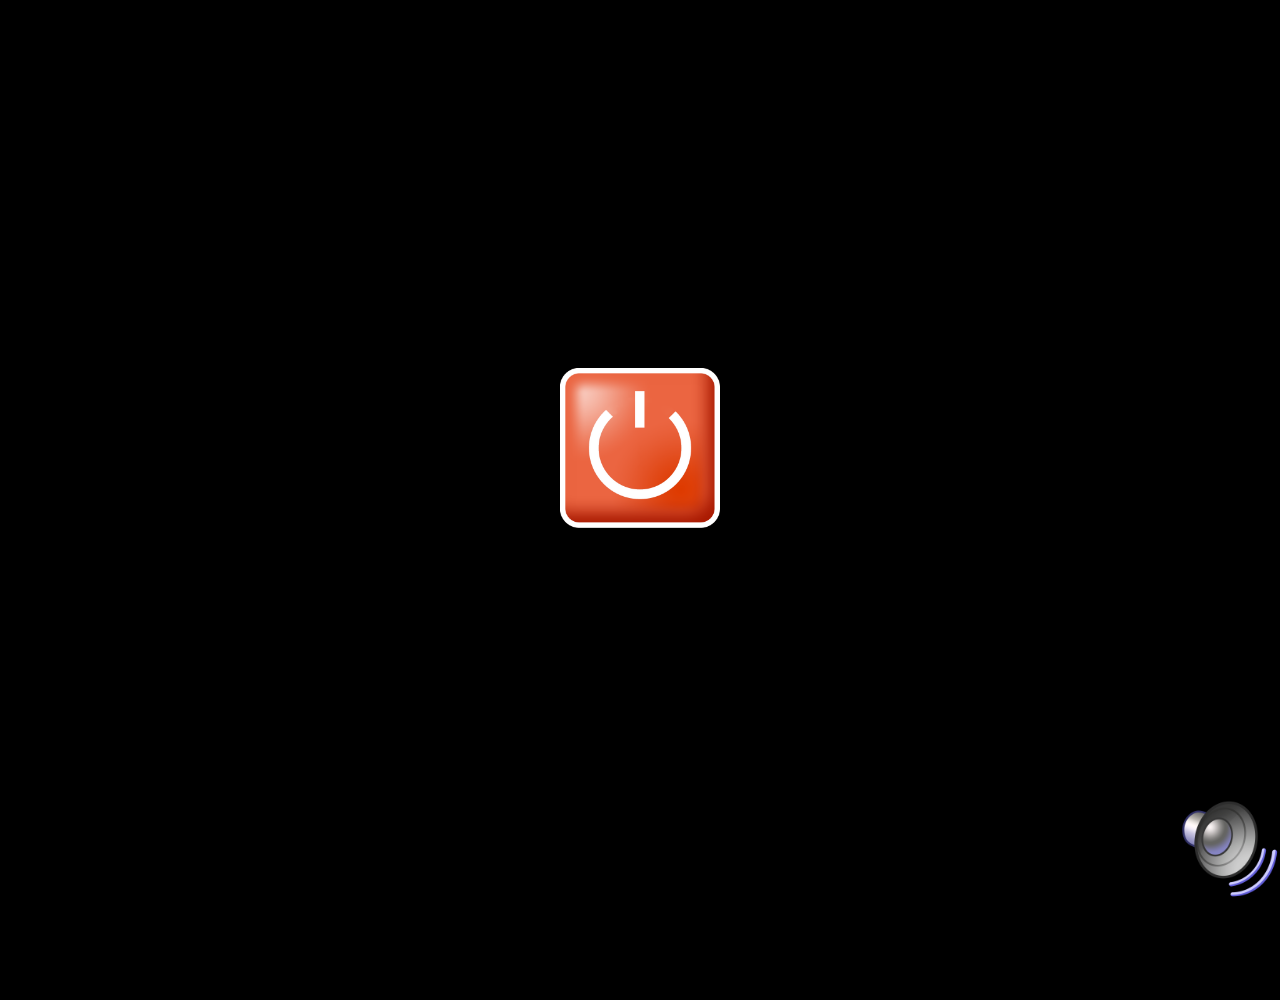
<file: index.html>
<!DOCTYPE html>
<html lang="en">
<head>
    <meta charset="UTF-8">
    <meta name="viewport" content="width=device-width, initial-scale=1.0">
    <title>Document</title>
    <link rel="stylesheet" href="styles/default.css">
    <link rel="stylesheet" href="styles/POST.css">
</head>
<body>
    <audio src="sounds/boot.mp3" id="boot_sound"></audio>
    <div id="sound_volume_panel" class="sound_volume_panel">
        <img src="images/windows_xp_icons/Volume.png" id="volume_icon" draggable="false">
        <div id="volume_range_panel" class="volume_range_panel" hidden>
            <input type="range" min="0" max="1" step="0.1" orient="vertical" id="volume_range" value="1" oninput="volumeChange(volumeRange.value)">
        </div>
    </div>
    <div id="power_button_div" class="power_button_div">
        <img src="images/start_up/power.png" id="power_button" draggable="false">
    </div>
    <div id="POST_screen" class="POST_screen">
        <header>
            <img src="images/POST/logo.png" draggable="false">
            <h1>NO COPYRIGHT OPERATING SYSTEM</h1>
            <h1>M5KPL ACPI BIOS REVISION</h1>
        </header>
        <main id="POST_main">
            <p>CPU INTOL (R) MENTION (R) QUADRA CPU E6210 @ 4.20GHz</p>
            <p>PROCESSOR SPEED : 4200 MHz</p>
            <p>MEMORY TESTING : OK</p>
            <p>TOTAL MEMORY : 1024 (DDR1 333)</p>
            <p>INITIALIZING USB CONTROLLERS : DONE</p>
            <p>USB DEVICES TOTAL : 1</p>
            <p>CHECKING FOR ERRORS...</p>
            <p>DEAD CMOS BATTERY DETECTED : CHANGE REQUIRED</p>
            <p>PRESS KEYBOARD TO CONTINUE...</p>
        </main>
        <footer>
            <h1>PRESS <b>DEL</b> TO ENTER SETUP</h1>
            <h1>28/08/2008 03:32:59 F0B-HYL-JS3CLY-1M-F0B-M0BUK-AOPZ</h1>
        </footer>
    </div>
    <div id="OS_loading_screen" class="OS_loading_screen" hidden>
        <div id="title_logo_div" class="title_logo_div">
            <img id="title_logo" class="title_logo" src="images/main_icons/passat_os_logo_big.png">
        </div>
        <p class="loading"></p>
    </div>
    <script src="scripts/loading.js"></script>
    <script src="scripts/volume.js"></script>
    <script>
        //========================================
        // launch up process
        //========================================
        const boot_sound = document.getElementById("boot_sound");
        const powerButton = document.getElementById("power_button");
        powerButton.addEventListener("mousedown", () => {
            powerButton.src = "images/start_up/power_clicked.png";
            if(boot_sound.paused){
                boot_sound.play();
                setTimeout(() => {
                    document.getElementById("power_button_div").style.display = "none";
                    booted();
                }, 3450);
            }
        });
        powerButton.addEventListener("mouseup", () => {
            powerButton.src = "images/start_up/power.png";
        });

        function booted() {
            const OSLoadingScreen = document.getElementById("OS_loading_screen");
            const POSTscreen = document.getElementById("POST_screen");
            POSTscreen.style.visibility = "visible";
            const POSTMain = document.getElementById("POST_main");
            const MainParagraphs = POSTMain.children;
            let POSTCounter = 0;
            function POSTDisplay() {
                const content = MainParagraphs[POSTCounter].textContent;
                const contentSplit = content.split(":");
                MainParagraphs[POSTCounter].textContent = contentSplit[0];
                MainParagraphs[POSTCounter].style.visibility = "visible";
                if(contentSplit.length > 1) {
                    MainParagraphs[POSTCounter].textContent += `:`;
                    setTimeout(() => {
                        MainParagraphs[POSTCounter].textContent += contentSplit[1];
                        POSTCounter++;
                        if(POSTCounter < MainParagraphs.length){
                            setTimeout(() => {
                                POSTDisplay();
                            }, 500);
                        }
                    }, 500);   
                } else {
                    POSTCounter++;
                    if(POSTCounter < MainParagraphs.length) {
                        setTimeout(() => {
                            POSTDisplay();
                        }, 1000);
                    }
                }
                if(POSTCounter >= MainParagraphs.length) {
                    window.addEventListener("keypress", (key) => {
                        if(key.charCode === 13) {
                            POSTscreen.hidden = true;
                            OSLoadingScreen.hidden = false;
                            setTimeout(() => {
                                window.location.href = "os.html";
                            }, 5000)
                        }
                    })
                }
            }
            POSTDisplay();
        }


    </script>
</body>
<!--
https://int10h.org/oldschool-pc-fonts/download/
https://www.youtube.com/watch?v=692Z_adAsMQ
https://www.deviantart.com/marchmountain/art/Windows-XP-High-Resolution-Icon-Pack-916042853
https://fontstruct.com/fontstructions/show/735108/fs_tahoma_8px
-->
</html>
</file>
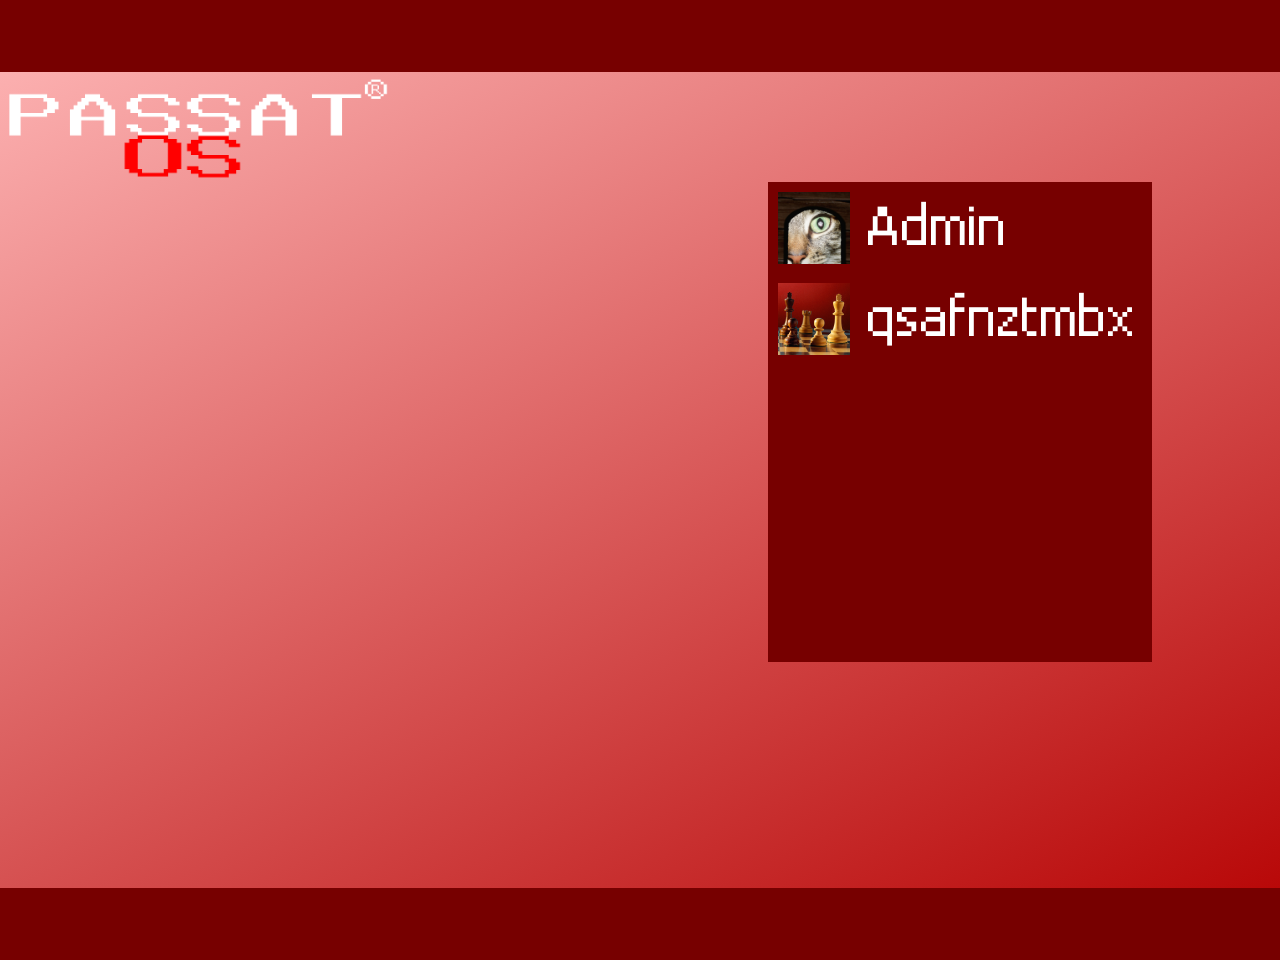
<file: os.html>
<!DOCTYPE html>
<html lang="en">
<head>
    <meta charset="UTF-8">
    <meta name="viewport" content="width=device-width, initial-scale=1.0">
    <title>Document</title>
    <link rel="stylesheet" href="styles/default.css">
</head>
<body>
    <div id="screen" class="screen">
        <div class="os_login">
            <div style="position: absolute; width: 100%; height: 7.5%; top: 0; background: #770000;" ></div>
            <img src="images/main_icons/passat_os_logo_big.png" style="width: 30%; margin-top: 6%; margin-left: 0.5%;" draggable="false">
            <div class="os_login_accounts">
                <div class="os_login_account">
                    <div class="os_login_account_img_wrap">
                        <img src="images/main_icons/user/cat.jpg">
                    </div>
                    <h1>Admin</h1>
                </div>
                <div class="os_login_account">
                    <div class="os_login_account_img_wrap">
                        <img src="images/main_icons/user/chess_alt.webp">
                    </div>
                    <h1>qsafnztmbx</h1>
                </div>
            </div>
            
            <div style="position: absolute; width: 100%; height: 7.5%; bottom: 0; background: #770000;"></div>
        </div>
    </div>
</body>
</html>
</file>
<file: styles/default.css>
@font-face {
    font-family: "bitmap";
    src: url("../fonts/bios_font_4.ttf");
}

@font-face {
    font-family: "loading";
    src: url(../fonts/loading.ttf);
}

@font-face {
    font-family: "windows_tahoma";
    src: url(../fonts/windows_xp_tahoma.otf);
}

* {
    font-family: "windows_tahoma";
    color: white;
    user-select: none;
}

body {
    background-color: black;
    width: 100vw;
    height: 100vh;
    margin: 0;
    overflow: hidden;
}

.loading {
    font-family: "loading";
    font-size: 50px;
    color: white;
}

img {
    user-select: none;
    -moz-user-select: none;
    -webkit-user-drag: none;
    -webkit-user-select: none;
    -ms-user-select: none;
}

input[type=range][orient=vertical] {
    writing-mode: vertical-lr;
    direction: rtl;
    appearance: slider-vertical;
    width: 16px;
    vertical-align: bottom;
}

input[type=range] {
    appearance: none;
    background: transparent;
    cursor: pointer;
    border: none;
    -webkit-appearance: none;
    -moz-appearance: none;
    accent-color: transparent;
}

input[type=range]:focus {
    outline: none;
}

input[type=range][orient=vertical]::-webkit-slider-runnable-track {
    background-color: gray;
    height: 100%;
    width: 1px;
}

input[type=range][orient=vertical]::-webkit-slider-thumb {
    appearance: none;
    -webkit-appearance: none;
    -moz-appearance: none;

    background-color: #bfbfbf;
    width: 17px;
    height: 7.5px;
    border: 2px solid black;
    border-color: white gray black white;
    border-radius: 0;
    margin-left: -6.55px;
}

input[type=range][orient=vertical]::-moz-range-track {
    background-color: gray;
    height: 100%;
    width: 1px;
}

input[type=range][orient=vertical]::-moz-range-thumb {
    appearance: none;
    -webkit-appearance: none;
    -moz-appearance: none;

    background-color: #bfbfbf;
    width: 17px;
    height: 7.5px;
    border: 2px solid black;
    border-color: white gray black white;
    border-radius: 0;
}

.screen {
    aspect-ratio: 4 / 3;
    min-height: 200px;
    height: 100vh;
    width: auto;
    margin: auto;
    font-family: "windows_tahoma";
}
.os_login {
    position: relative;
background: #ffb8b8;
background: linear-gradient(154deg,rgba(255, 184, 184, 1) 0%, rgba(181, 0, 0, 1) 100%);
    width: 100%;
    height: 100%;
}

.os_login_accounts {
    background-color: #770000;
    width: 30%;
    height: 50%;
    margin-left: 60%;
}

.os_login_account {
    width: 95%;
    height: 15%;
    display: flex;
    padding: 2.5%;
}

.os_login_account:hover {
    background: #640000;
}

.os_login_account_img_wrap {
    aspect-ratio: 1;
    height: 100%;
}

.os_login_account img {
    object-fit: fill;
    height: 100%;
    width: 100%;
}

.os_login_account h1 {
    margin: 0;
    margin-left: 5%;
    font-size: 8vh;
    font-weight:lighter;
}

@media (max-width: 1440px) {
    .screen {
        height: auto;
        width: 100vw;
    }

    .os_login_account h1 {
        font-size: 6vw;
    }
}
</file>
<file: styles/POST.css>
* {
    user-select: none;
    font-family: "bitmap";
}

.sound_volume_panel {
    position: absolute;
    width: 100px;
    height: 100px;
    right: 0;
    bottom: 0;
}

.sound_volume_panel img {
    width: 100%; 
    cursor: pointer;
}

@media (max-width: 900px) {
    .sound_volume_panel {
        visibility: hidden;
    }
}

.volume_range_panel {
    background-image: url("../images/misc_icons/volume_slider.png");
    background-size: cover;
    border: 2px solid white;
    border-color: white gray black white;
    position: absolute;
    height: 115px;
    width: 91px;
    left: -10px;
    top: -125px;
}

.volume_range_panel input[type=range] {
    height: 75px;
    margin-top: 31px;
    margin-left: 50%;
    transform: translate(-50%, 0);
}

.power_button_div {
    position: absolute;
    left: 50%;
    top: 50vh;
    transform: translate(-50%, -50%);
    user-select: none;
}

.power_button_div img {
    margin-left: 50%;
    transform: translate(-50%,0);
    width: 25%;
    cursor: pointer;
}

.POST_screen {
    width: 100%;
    height: 1000px;
    color: white;
    visibility: hidden;
}

.POST_screen header {
    position: relative;
}

.POST_screen header img{
    float: left;
}

.POST_screen header h1{
    margin: 0;
    padding-top: 10px;
}

.POST_screen main {
    margin-top: 50px;
    margin-left: 20px;
}

.POST_screen main p {
    visibility: hidden; 
}

.POST_screen footer {
    position: absolute;
    bottom: 0;
}

.OS_loading_screen {
    position: relative;
    margin: auto;
    margin-top: 25vh;
    width: 800px;
    height: 500px;
}

.title_logo_div {
    position: relative;
    width: 100%
}

.title_logo_div img {
    display: block;
    margin: auto;
    padding-left: 30px;
    width: 500px;
    height: 100%;
}

.loading {
    text-align: center;
    margin: auto;
    margin-top: 300px;
    width: 500px;
    height: 75px;
}
</file>
